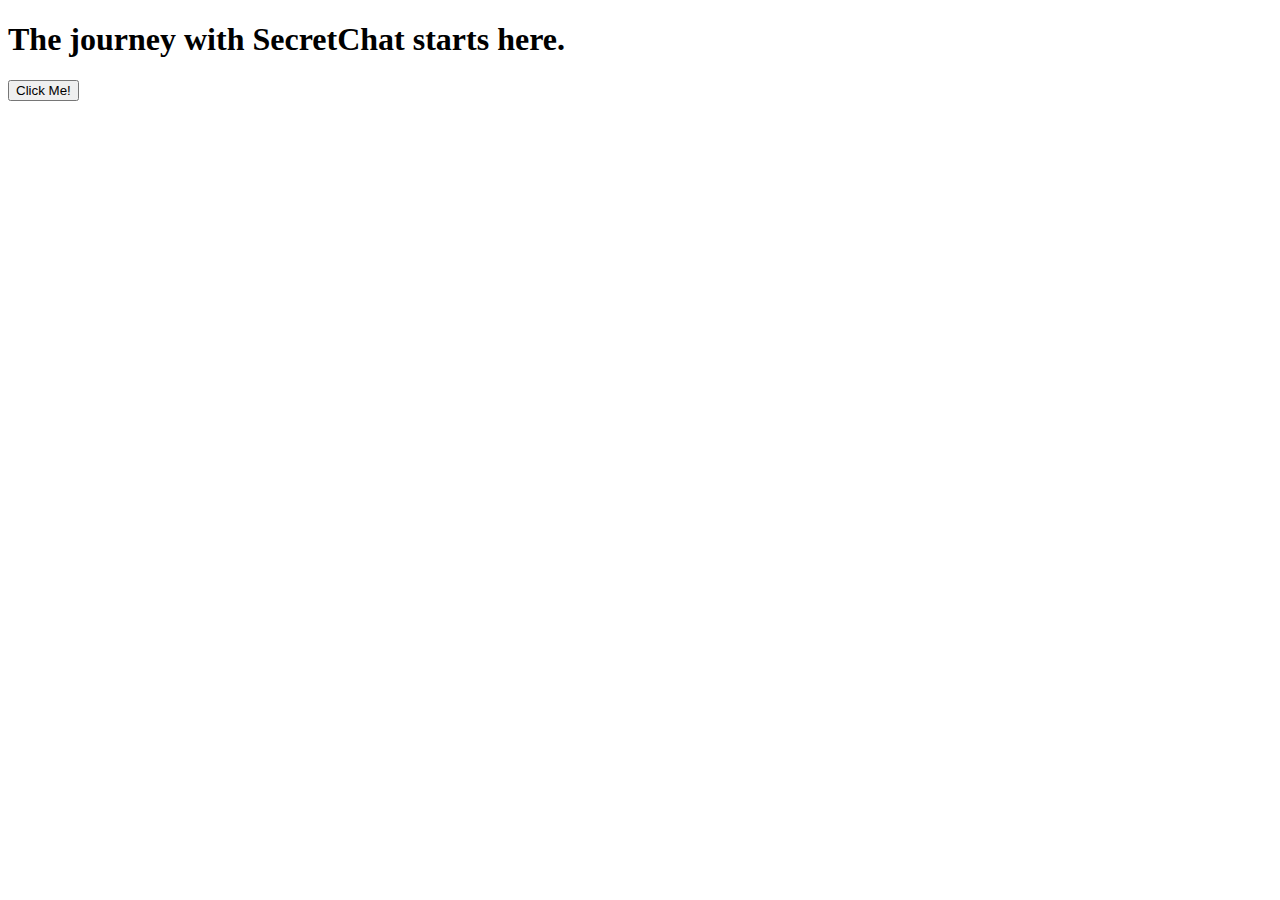
<file: src/main/resources/templates/index_loggedin.html>
<!DOCTYPE html>
<html lang="pl" xmlns:th="http://www.thymeleaf.org">
<head>
    <meta charset="UTF-8">
    <meta name="viewport" content="width=device-width, initial-scale=1, shrink-to-fit=no">
    <title>Index</title>

    <link rel="stylesheet" media="all" type="text/css" th:href="@{/css/bootstrap.min.css}">
    <!--    <link rel="stylesheet" media="all" type="text/css" href="/css/bootstrap.min.css">-->
    <!-- Add stylesheets here -->
</head>
<body>
<!--<main class="container">-->
<div th:replace="fragments/header"></div>
<div class="container" style="min-height: 600px;">
    <h1>The journey with SecretChat starts here.</h1>

    <div>
        <p th:text="'Hello, ' + ${message}"></p>
        <p th:text="'Logged in as ' + ${username}"></p>
    </div>
    <button type="button" class="btn btn-primary">Click Me!</button>
</div>
<!--</main>-->

<div th:replace="fragments/footer"></div>

<!-- Add Javascript here -->
<script th:src="@{/js/jquery-3.4.0.min.js}"></script>
<script th:src="@{/js/bootstrap.min.js}"></script>

<script>
    console.log(window.cookie);
</script>

</body>
</html>
</file>
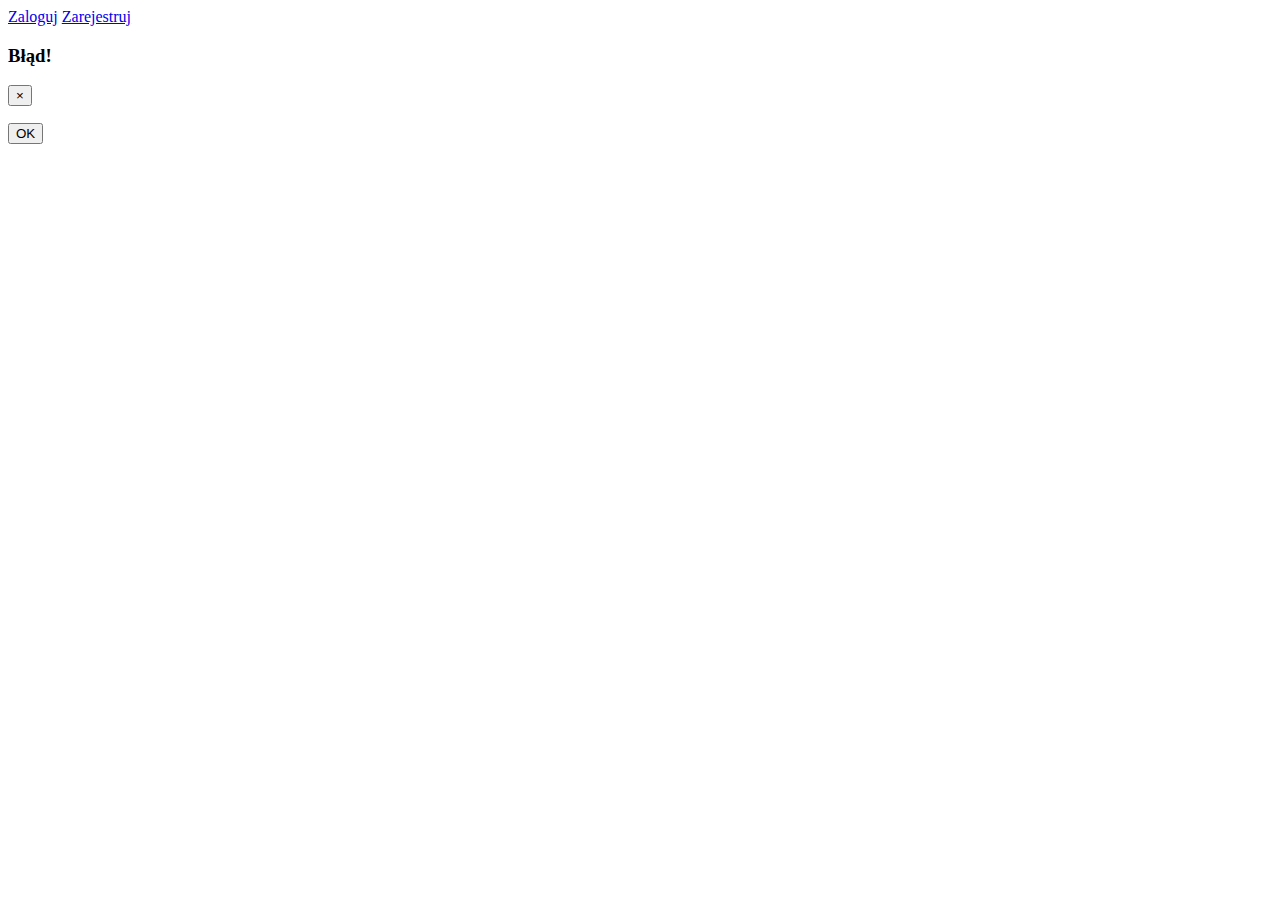
<file: src/main/resources/templates/main.html>
<!DOCTYPE html>
<html lang="pl" xmlns:th="http://www.thymeleaf.org">
<head>
    <meta charset="UTF-8">
    <meta name="viewport" content="width=device-width, initial-scale=1, shrink-to-fit=no">
    <title th:text="${title}"></title>

    <link rel="stylesheet" media="all" type="text/css" th:href="@{/css/bootstrap.min.css}">
    <link rel="stylesheet" th:href="@{/css/secretchat.css}">
    <link rel="stylesheet" th:href="@{/css/all.css}"> <!-- Font Awesome -->

    <!-- Add Javascript here -->
    <script type="text/javascript" th:src="@{/js/jquery-3.4.0.min.js}"></script>
    <script type="text/javascript" defer th:src="@{/js/all.js}"></script> <!-- Font Awesome -->
    <script type="text/javascript" th:src="@{/js/bootstrap.min.js}"></script>

    <!-- Add stylesheets here -->
</head>
<body>
<div id="loader">
    <div class="inner one"></div>
    <div class="inner two"></div>
    <div class="inner three"></div>
</div>
<div th:replace="fragments/header"></div>

<div th:replace="${content}"></div>

<div th:replace="fragments/footer"></div>

<div class="hamburger-menu">
    <a href="#hamburger-menu-panel">
        <div class="box">
            <div class="hamburger-button not-active">
                <span></span>
                <span></span>
                <span></span>
            </div>
        </div>
    </a>
</div>
<div id="hamburger-menu-panel">
    <nav>
        <a class="link" href="/login">Zaloguj</a>
        <a class="link" href="/register">Zarejestruj</a>
    </nav>
</div>

<div id="modalMessage" tabindex="-1" class="modal fade" role="dialog">
    <div class="modal-dialog" role="document">
        <div class="modal-content">
            <div class="modal-header">
                <h3 class="modal-title">Błąd!</h3>
                <button type="button" class="close" data-dismiss="modal" aria-label="Close">
                    <span aria-hidden="true" style="float: right;">&times;</span>
                </button>
            </div>
            <div class="modal-body">
                <p id="modalBodyMessage"></p>
            </div>
            <div class="modal-footer">
                <button type="button" class="btn btn-danger" data-dismiss="modal">OK</button>
            </div>
        </div>
    </div>
</div>

</body>

<script>
    var btn = $('.hamburger-button');

    btn.on('click', function() {
        $(this).toggleClass('active');
        $(this).toggleClass('not-active');
        $(document.body).toggleClass("hamburger-menu-panel-visible");
    });
</script>

</html>
</file>
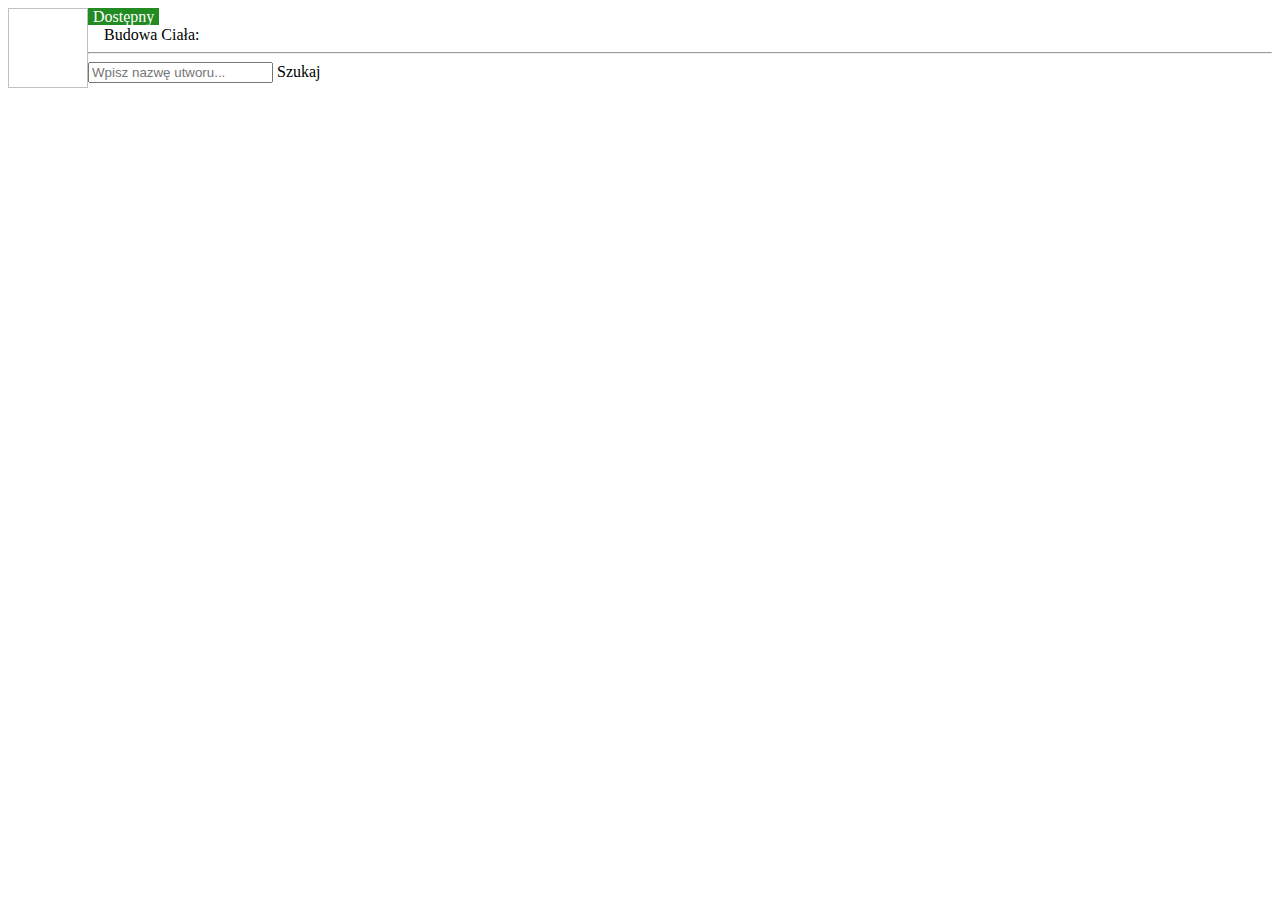
<file: src/main/resources/templates/myprofile.html>
<html lang="pl" xmlns:th="http://www.thymeleaf.org">
<div class="container" style="min-height: 800px;">
    <div class="profile">
        <span id="edit-button" class="float-right"><i style="cursor: pointer;" class="fas fa-edit fa-lg"></i></span>
        <div>
            <div style="float: left;">
                <img style="width: 80px; height: 80px; display: inline-block;" th:src="${user.avatarPath}">
            </div>
            <div class="profile-content">
                <div style="display: block;">
                    <div style="display: inline-block"><span style="background-color: forestgreen; color: #ffffff; padding-left: 5px; padding-right: 5px;">Dostępny</span></div>
                    <div style="display: inline-block" th:text="'Rejestracja: ' + ${user.registrationDate}"></div>
                </div>
                <div style="width: auto; display: block">
                    <div style="display: inline-block; font-weight: bold;"th:text="${user.name}"></div>
                    <div style="display: inline-block" th:text="' | Płeć: ' + (${user.gender.name()} == 'MALE' ? 'Mężczyzna' : (${user.gender.name()} == 'UNDEFINED' ? '' : 'Kobieta'))"></div>
                    <div style="display: inline-block" th:text="'Wiek: ' + ${user.age}"></div>
                    <div style="display: inline-block" th:text="'Lokacja: ' + ${user.location}"></div>
                    <div style="display: inline-block">Budowa Ciała: </div>
                </div>
                <div style="width: auto; display:block;">
                    <div th:text="${user.description}"></div>
                </div>
            </div>
        </div>
        <hr>
        <div style="width: auto; display: table">
            <input placeholder="Wpisz nazwę utworu..."><span id="searchButton" class="input-addon"><i id="searchIcon" class="fas fa-search"></i><span id="searchButtonText"> Szukaj</span></span>
        </div>
    </div>
    <div id="chatsContainer" class="chats-container" hidden>
        <ul id="chatsTabNav" class="nav nav-tabs">
<!--            <li class="nav-item"><a class="nav-link active" data-toggle="tab" href="#user1">3123mopasd213o</a></li>-->
<!--            <li class="nav-item"><a class="nav-link" data-toggle="tab" href="#user2">0dsa_dsad_dasm0_DAS</a></li>-->
        </ul>
<!--        <div class="chat-tab">-->
<!--            <label class="chat-tab-label"></label>-->
<!--        </div>-->
        <div id="tabsContainer" class="tab-content">
<!--            <div id="user1" class="tab-pane fade in active">-->
<!--                <div class="chat-content"></div>-->
<!--                <div class="chat-input">-->
<!--                    <input placeholder="Wprowadź tu swoją wiadomość">-->
<!--                </div>-->
<!--            </div>-->
<!--            <div id="user2" class="tab-pane fade">-->
<!--                <div class="chat-content"></div>-->
<!--                <div class="chat-input">-->
<!--                    <input placeholder="Wprowadź tu swoją wiadomość">-->
<!--                </div>-->
<!--            </div>-->
        </div>
    </div>

    <div hidden>
        <div id="chatTabPaneTemplate" class="tab-pane fade in">
            <div class="chat-content"></div>
            <div class="chat-input">
                <input placeholder="Wprowadź tu swoją wiadomość">
            </div>
        </div>

        <li id="tabNavTemplate" class="nav-item"><a class="nav-link active" data-toggle="tab" href=""></a></li>

<!--        <div class="chat-tab-template">-->
<!--            <label class="chat-tab-label"></label>-->
<!--        </div>-->

        <p id="messageTemplate">
            <span class="message-time font-weight-bold"></span>
            <span class="message-author font-weight-bold"></span>
            <span class="message-body"></span>
        </p>
    </div>
</div>

<script th:inline="javascript">
    /*<![CDATA[*/

    var currentUsername = /*[[${user.name}]]*/ 'username';
    var webSocketUrl = /*[[${webSocketUrl}]]*/ 'webSocketUrl';

    /*]]>*/

    var chatSocket = undefined;

    function formatTime(date) {
        let hours = date.getHours();
        let minutes = date.getMinutes();

        let hoursAsString = hours.toString();
        let minutesAsString = minutes.toString();

        if (hoursAsString.length === 1) {
            hoursAsString = "0" + hoursAsString;
        }

        if (minutesAsString.length === 1) {
            minutesAsString = "0" + minutesAsString;
        }

        return hoursAsString + ":" + minutesAsString;
    }

    $(document).ready(function () {
        console.log("Registering event...");
        $("#edit-button").on("click", function () {
            $("#loader").addClass("loader");
            $("#modalBodyMessage").text("Strona edycji profilu nie jest jeszcze dostępna.");
            $("#loader").removeClass("loader");
            $("#modalMessage").modal("show");
        });

        $("#searchButton").on("click", function () {
            console.log("search click!");
            $("#searchButtonText").text("");
            $("#searchIcon").removeClass();
            $("#searchIcon").addClass("fas fa-circle-notch fa-spin");

            //Replace this timeout with function that searches for a youtube video
            setTimeout(function () {
                $("#searchButtonText").text(" Szukaj");
                $("#searchIcon").removeClass();
                $("#searchIcon").addClass("fas fa-search");
                console.log("BOOM");
            }, 2000)
        });

        $("#messageInput").keydown(function (event) {
            if (event.key === "Enter" || event.code === "Enter") {
                messageInput();
            }
        });

        //Create socket
        console.log("Connecting to WebSocket Server...");
        // chatSocket = new WebSocket(webSocketUrl);
        chatSocket = new WebSocket(webSocketUrl);

        chatSocket.onopen = function (event) {
            console.log("Connected!");
            let json = {};
            json["from"] = currentUsername;
            json["type"] = "handshake";
            console.log(json);
            chatSocket.send(JSON.stringify(json));
        };

        chatSocket.onmessage = function (event) {
            console.log(event.data);

            let receivedData = JSON.parse(event.data);
            console.log(receivedData);
            console.log(receivedData["type"]);
            if (receivedData["type"] !== undefined && receivedData["type"] === "handshake") {
                //Open new chat tab
                console.log("Opening new chat tab...");

                if ($("#chatsContainer").attr("hidden")) {
                    console.log("Removing hidden attribute...");
                    $("#chatsContainer").removeAttr('hidden');
                    // $("#chatsContainer").show("slow");
                    console.log("Showing chatsContainer...");
                }

                let tabNavTemplate = $("#tabNavTemplate").clone();
                tabNavTemplate.attr("id", receivedData["from"]);
                tabNavTemplate.find(".nav-link").text(receivedData["from"]);
                tabNavTemplate.find(".nav-link").attr("href", "#" + receivedData["from"] + "-tab")
                $("#chatsTabNav").append(tabNavTemplate);

                let chatTabPaneTemplate = $("#chatTabPaneTemplate").clone();
                chatTabPaneTemplate.attr("id", receivedData["from"] + "-tab");
                chatTabPaneTemplate.find(".chat-content").attr("id", receivedData["from"] + "-chat");
                chatTabPaneTemplate.addClass("active show");

                //Setup input field
                $("#tabsContainer").append(chatTabPaneTemplate);
                console.log(chatTabPaneTemplate);
                let inputField = chatTabPaneTemplate.find(".chat-input input");
                console.log(inputField);
                inputField.attr("id", receivedData["from"] + "-input");

                inputField.keydown(function (event) {
                    if (event.key === "Enter" || event.code === "Enter") {
                        sendMessage(this);
                    }
                });
            }
            else if (receivedData["type"] !== undefined && receivedData["type"] === "message") {
                //Find correct tab
                let chatContent = $("#" + receivedData["from"] + "-chat");
                let messageTemplate = $("#messageTemplate").clone();
                messageTemplate.find(".message-time").text(formatTime(new Date())); //Time should be sent from the server
                messageTemplate.find(".message-author").text(receivedData["from"] + ": ");
                messageTemplate.find(".message-body").text(receivedData["message"]);
                chatContent.append(messageTemplate);
            }
        }
    });

    function sendMessage(inputElement) {
        console.log(inputElement);
        let inputId = inputElement.id;
        let toUser = inputId.substring(0, inputId.length - 6);

        console.log("Input Id = " + inputId);
        console.log("To User = " + toUser);

        let json = {};
        json["from"] = currentUsername;
        json["to"] = toUser;
        json["type"] = "message";
        json["message"] = inputElement.value;
        chatSocket.send(JSON.stringify(json));

        let messageTemplate = $("#messageTemplate").clone();
        messageTemplate.find(".message-time").text(formatTime(new Date()))
        messageTemplate.find(".message-author").text("Ty: ");
        messageTemplate.find(".message-body").text(inputElement.value);
        $("#" + toUser + "-chat").append(messageTemplate);
        //Clear message input field
        inputElement.value = "";
    }
</script>

</html>
</file>
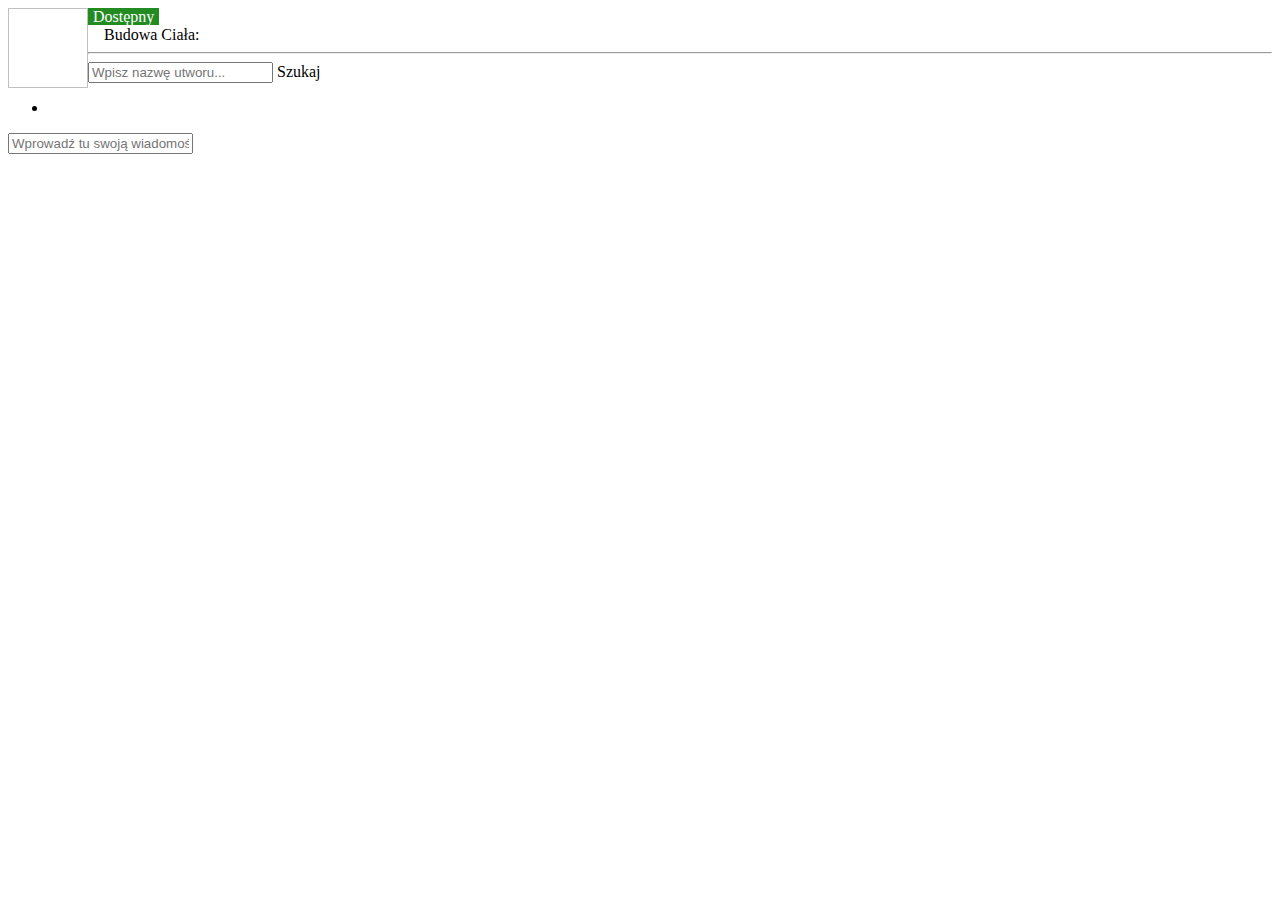
<file: src/main/resources/templates/profile.html>
<html lang="pl" xmlns:th="http://www.thymeleaf.org">
<div class="container" style="min-height: 800px;">
    <div class="profile">
        <span id="edit-button" class="float-right"><i style="cursor: pointer;" class="fas fa-edit fa-lg"></i></span>
        <div>
            <div style="float: left;">
                <img style="width: 80px; height: 80px; display: inline-block;" th:src="${user.avatarPath}">
            </div>
            <div class="profile-content">
                <div style="display: block;">
                    <div style="display: inline-block"><span style="background-color: forestgreen; color: #ffffff; padding-left: 5px; padding-right: 5px;">Dostępny</span></div>
                    <div style="display: inline-block" th:text="'Rejestracja: ' + ${user.registrationDate}"></div>
                </div>
                <div style="width: auto; display: block">
                    <div style="display: inline-block; font-weight: bold;" th:text="${user.name}"></div>
                    <div style="display: inline-block" th:text="' | Płeć: ' + (${user.gender.name()} == 'MALE' ? 'Mężczyzna' : (${user.gender.name()} == 'UNDEFINED' ? '' : 'Kobieta'))"></div>
                    <div style="display: inline-block" th:text="'Wiek: ' + ${user.age}"></div>
                    <div style="display: inline-block" th:text="'Lokacja: ' + ${user.location}"></div>
                    <div style="display: inline-block">Budowa Ciała: </div>
                </div>
                <div style="width: auto; display:block;">
                    <div th:text="${user.description}"></div>
                </div>
            </div>
        </div>
        <hr>
        <div style="width: auto; display: table">
            <input placeholder="Wpisz nazwę utworu..."><span id="searchButton" class="input-addon"><i id="searchIcon" class="fas fa-search"></i><span id="searchButtonText"> Szukaj</span></span>
        </div>
    </div>
    <div class="chats-container">
        <ul class="nav nav-tabs">
                        <li class="nav-item"><a class="nav-link active" data-toggle="tab" href="#chatTab" th:text="${user.name}"></a></li>
<!--                        <li class="nav-item"><a class="nav-link" data-toggle="tab" href="#user2">0dsa_dsad_dasm0_DAS</a></li>-->
        </ul>
        <!--        <div class="chat-tab">-->
        <!--            <label class="chat-tab-label"></label>-->
        <!--        </div>-->
        <div class="tab-content">
            <div id="chatTab" class="tab-pane fade in active show">
                <div id="chatContent" class="chat-content"></div>
                <div class="chat-input">
                    <input id="messageInput" placeholder="Wprowadź tu swoją wiadomość">
                </div>
            </div>
<!--            <div id="user2" class="tab-pane fade">-->
<!--                <div class="chat-content"></div>-->
<!--                <div class="chat-input">-->
<!--                    <input placeholder="Wprowadź tu swoją wiadomość">-->
<!--                </div>-->
<!--            </div>-->
        </div>
    </div>

    <div id="chatTabPaneTemplate" hidden="true">
        <div class="chat-content"></div>
        <div class="chat-input">
            <input placeholder="Wprowadź tu swoją wiadomość">
        </div>
    </div>

    <li id="tab-nav-template" hidden="true" class="nav-item"><a class="nav-link active" data-toggle="tab" href=""></a></li>

    <div class="chat-tab-template" hidden>
        <label class="chat-tab-label"></label>
    </div>

    <p id="messageTemplate" hidden>
        <span class="message-time font-weight-bold"></span>
        <span class="message-author font-weight-bold"></span>
        <span class="message-body"></span>
    </p>
</div>

<div hidden="true">
    <input id="userName" th:value="${user.name}">
    <input id="userId" th:value="${user.id}">
</div>

<script th:inline="javascript">
    /*<![CDATA[*/

    var webSocketUrl = /*[[${webSocketUrl}]]*/ 'webSocketUrl';

    /*]]>*/

    console.log(webSocketUrl);

    var chatSocket = undefined;

    $(document).ready(function () {
        console.log("Registering event...");
        $("#edit-button").on("click", function () {
            $("#loader").addClass("loader");
            $("#modalBodyMessage").text("Strona edycji profilu nie jest jeszcze dostępna.");
            $("#loader").removeClass("loader");
            $("#modalMessage").modal("show");
        });

        $("#searchButton").on("click", function () {
            console.log("search click!");
            $("#searchButtonText").text("");
            $("#searchIcon").removeClass();
            $("#searchIcon").addClass("fas fa-circle-notch fa-spin");

            //Replace this timeout with function that searches for a youtube video
            setTimeout(function () {
                $("#searchButtonText").text(" Szukaj");
                $("#searchIcon").removeClass();
                $("#searchIcon").addClass("fas fa-search");
                console.log("BOOM");
            }, 2000)
        });

        $("#messageInput").keydown(function (event) {
            // $("#messageInput").val(event.key + " | " + event.code);
            // console.log("Event Key:" + event.key);
            // console.log("Event Code: " + event.code);
            if (event.key === "Enter" || event.code === "Enter") {
                messageInput();
            }
        });
    });

    function formatDate(date) {
        var day = date.getDate();
        var month = date.getMonth() + 1;
        var year = date.getFullYear();

        return day + '-' + month + '-' + year;
    }
    
    function formatTime(date) {
        let hours = date.getHours();
        let minutes = date.getMinutes();

        let hoursAsString = hours.toString();
        let minutesAsString = minutes.toString();

        if (hoursAsString.length === 1) {
            hoursAsString = "0" + hoursAsString;
        }

        if (minutesAsString.length === 1) {
            minutesAsString = "0" + minutesAsString;
        }

        return hoursAsString + ":" + minutesAsString;
    }
    
    function messageInput() {
        console.log("Sending message...");
        if (chatSocket === undefined) {
            //Start WebSocket and send information who is sending message to this user...

            console.log("Setting up server...");
            console.log("ChatSocket = " + chatSocket);
            //Create socket
            console.log(webSocketUrl);
            // chatSocket = new WebSocket(webSocketUrl, {
            //     origin: "https://secretchat.bartlomiejstepien.pl:6660",
            //     rejectUnauthorized: false
            // });
            chatSocket = new WebSocket(webSocketUrl); //Change ip to secretchat.bartlomiejstepien.pl
            console.log(chatSocket);

            chatSocket.onmessage = function (event) {
                console.log(event.data);
                let receivedData = JSON.parse(event.data);

                if (receivedData["type"] !== undefined && receivedData["type"] === "message" && receivedData["message"] !== undefined) {
                    console.log("Preparing incoming message...");
                    let messageTemplate = $("#messageTemplate").clone();
                    messageTemplate.find(".message-time").text(formatTime(new Date())); //Time should be sent from the server
                    messageTemplate.find(".message-author").text(receivedData["from"] + ": ");
                    messageTemplate.find(".message-body").text(receivedData["message"]);
                    messageTemplate.attr("hidden", false); //TODO: Remove this...
                    $("#chatContent").append(messageTemplate);
                }
            };

            chatSocket.onopen = function (event) {
                let json = {};
                json["from"] = "";
                json["to"] = $("#userName").val();
                json["type"] = "handshake";
                console.log(json);
                chatSocket.send(JSON.stringify(json));
                // chatSocket.send("Here's some text that the server is urgently awaiting!");
            };
        }
        
        if (chatSocket.readyState === chatSocket.OPEN) {
            let json = {};
            json["from"] = "";
            json["to"] = $("#userName").val();
            json["type"] = "message";
            json["message"] = $("#messageInput").val();
            chatSocket.send(JSON.stringify(json));

            //Add message to the chatbox...

            let messageTemplate = $("#messageTemplate").clone();
            messageTemplate.find(".message-time").text(formatTime(new Date()))
            messageTemplate.find(".message-author").text("Ty: ");
            messageTemplate.find(".message-body").text($("#messageInput").val());
            messageTemplate.attr("hidden", false);
            $("#chatContent").append(messageTemplate);
            //Clear message input field
            $("#messageInput").val("");
        }
    }
</script>

</html>
</file>
